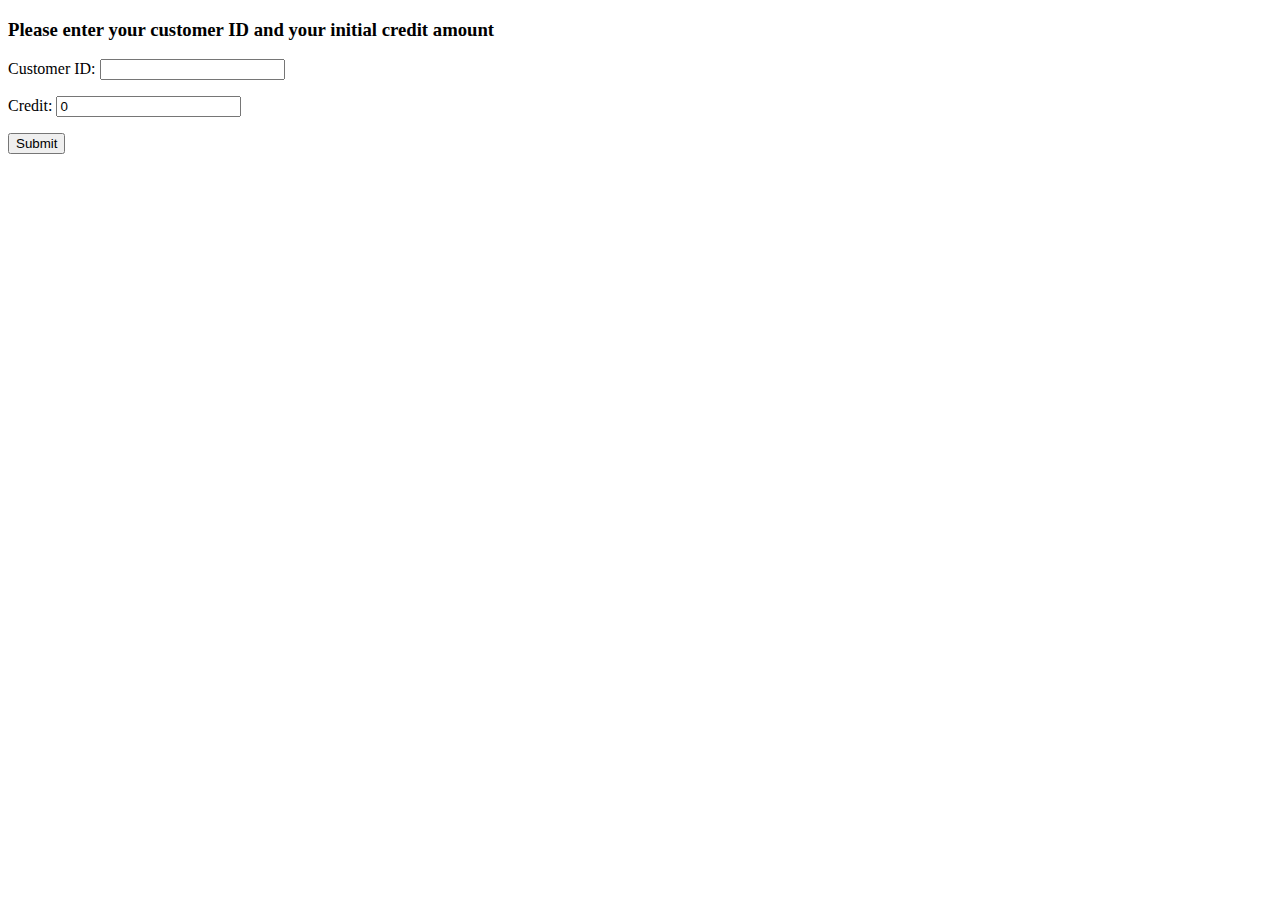
<file: src/main/resources/templates/newAccount.html>
<!DOCTYPE HTML>
<html xmlns:th="https://www.thymeleaf.org">
<head>
    <title>New Account</title>
    <meta http-equiv="Content-Type" content="text/html; charset=UTF-8" />
</head>
<body>
<h3>Please enter your customer ID and your initial credit amount</h3>
<form action="#" th:action="@{/newAccount}" th:object="${newAccount}" method="post">
    <p>Customer ID: <input type="text" th:field="*{customerId}" required></p>
    <p>Credit: <input type="text" placeholder="0" value="0" th:field="*{initialCredit}" required></p>
    <p><input type="submit" value="Submit" /></p>
</form>
</body>
</html>
</file>
